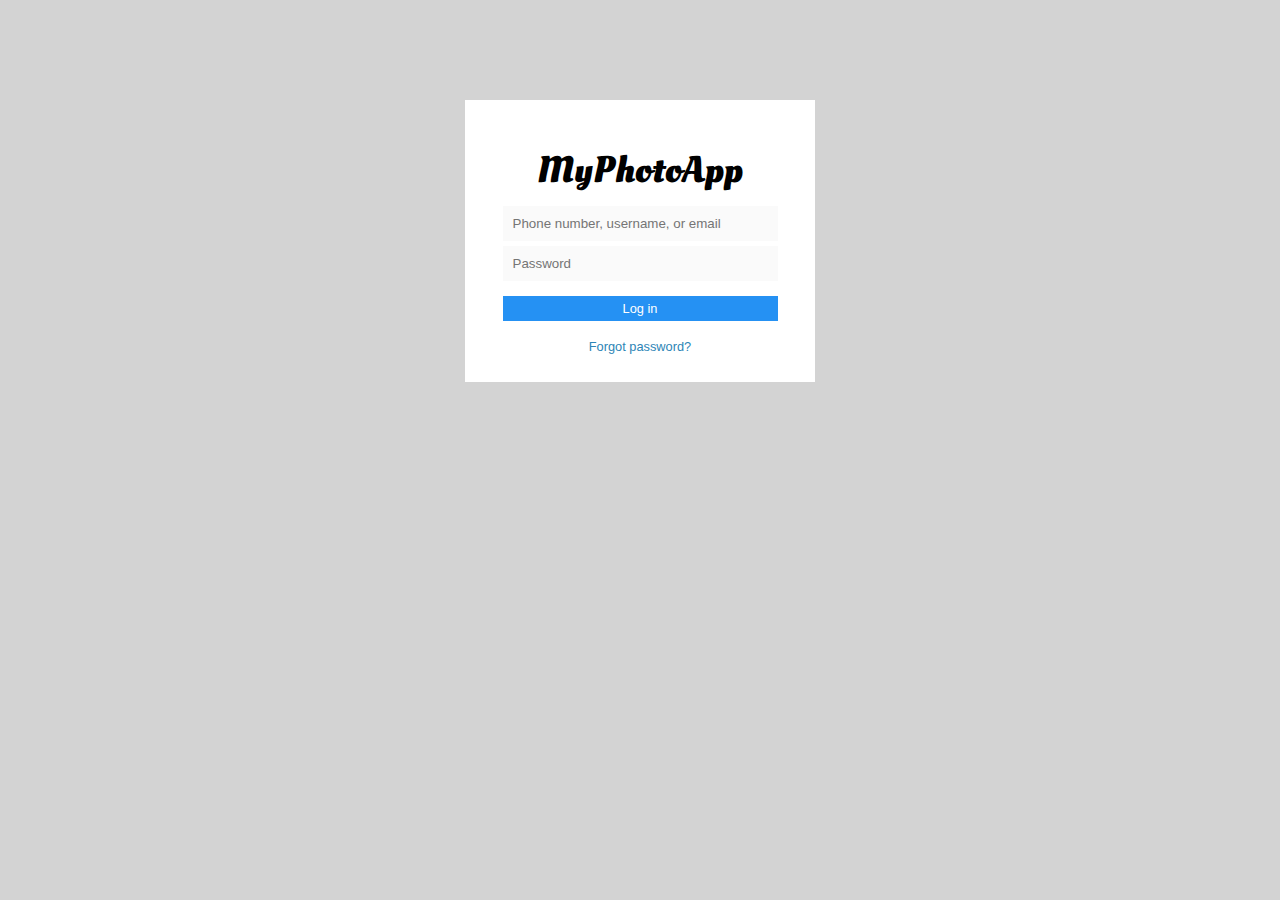
<file: week10/index.html>
<!DOCTYPE html>
<html>
  <head>
    <meta charset="utf-8">
    <meta name="viewport" content="width=device-width">
    <title>repl.it</title>
    <link href="https://fonts.googleapis.com/css?family=Oleo+Script" rel="stylesheet">
    <link href="style.css" rel="stylesheet" type="text/css" />
  </head>
  <body>
    <h1>MyPhotoApp</h1>
    <form action="">
      <input type="text" placeholder="Phone number, username, or email">
      <input type="text" placeholder="Password">
      <input type="submit" value='Log in'>
    </form>
    <p>Forgot password?</p>
  </body>
</html>
</file>
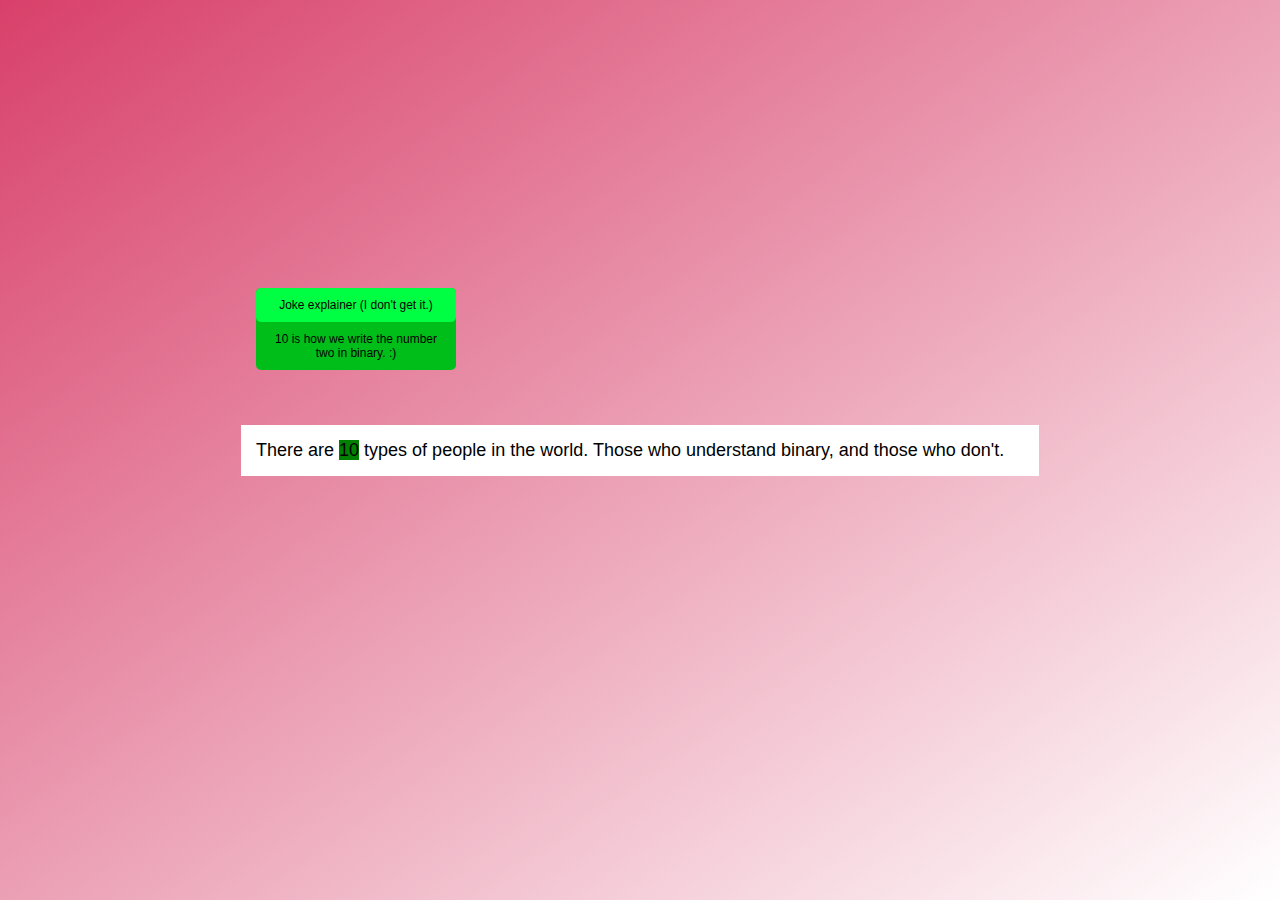
<file: week12/cssWarmUp/index.html>
<!DOCTYPE html>
<html lang="en">

<head>
  <meta charset="UTF-8">
  <meta name="viewport" content="width=device-width, initial-scale=1.0">
  <meta http-equiv="X-UA-Compatible" content="ie=edge">
  <title>Document</title>
  <link href="https://fonts.googleapis.com/css?family=Ubuntu" rel="stylesheet">
  <link rel="stylesheet" href="index.css">
</head>

<body>
  <main>
    <div class='tooltipDiv'>
      <p class='jokeExplainerText'>Joke explainer (I don't get it.)</p>
      <p class='explaination'>10 is how we write the number two in binary. :)</p>
    </div>
    <p>There are <span id='tooltip'>10</span> types of people in the world. Those who understand binary, and those who don't.</p>
  </main>
</body>

</html>
</file>
<file: week10/style.css>
html {
  background-color: lightgray;
  padding: 0;
  margin: 0;
  width: 100%;
  height: 100%;
  display: flex;
  flex-direction: column;
  align-items: center;
}

*,
*:before,
*:after {
  box-sizing: border-box;
}

body {
  display: flex;
  flex-direction: column;
  align-items: center;
  font-size: 16px;
  background-color: white;
  padding: 15px;
  width: 350px;
  margin-top: 100px;
}

h1 {
  font-family: 'Oleo Script', cursive;
  font-size: 2.3rem;
  padding: 30px 0 5px 0;
  margin: 0;
}

textarea,
input,
button {
  outline: none;
}

input {
  display: block;
  margin: 5px;
  padding: 10px;
  width: 275px;
  background-color: rgb(250, 250, 250);
  border: none;
}

input[type='submit'] {
  color: white;
  background-color: rgb(37, 145, 243);
  padding: 5px;
  margin-top: 15px;
  font-size: 0.8rem;
}

p {
  color: rgb(45, 133, 182);
  font-size: 0.8rem;
  font-family: sans-serif;
}

@media only screen and (max-width: 450px) {
  body {
    width: 100%;
    height: 100%;
    margin: 0;
  }
}
</file>
<file: week12/cssWarmUp/index.css>
* {
  padding: 0;
  margin: 0;
}

html {
  height: 100%;
}

body {
  height: 100%;
  background: linear-gradient(to bottom right, rgb(216, 64, 106), white);
  display: flex;
  justify-content: center;
  align-items: center;
}

main {
  background: white;
  padding: 15px;
  width: 60%;
  font-size: 18px;
  font-family: sans-serif;
}

#tooltip {
  background-color: green;
}

#tooltip:hover {
  background-color: red;
}

.tooltipDiv {
  background-color: rgb(0, 190, 25);
  width: 200px;
  font-size: 12px;
  text-align: center;
  border-radius: 5px;
  position: absolute;
  top: 32%;
  /* visibility: hidden; */
}

.jokeExplainerText {
  background-color: rgb(0, 255, 66);
  padding: 10px;
  overflow: hidden;
  border-radius: 5px;
}

.explaination {
  padding: 10px;
}
</file>
